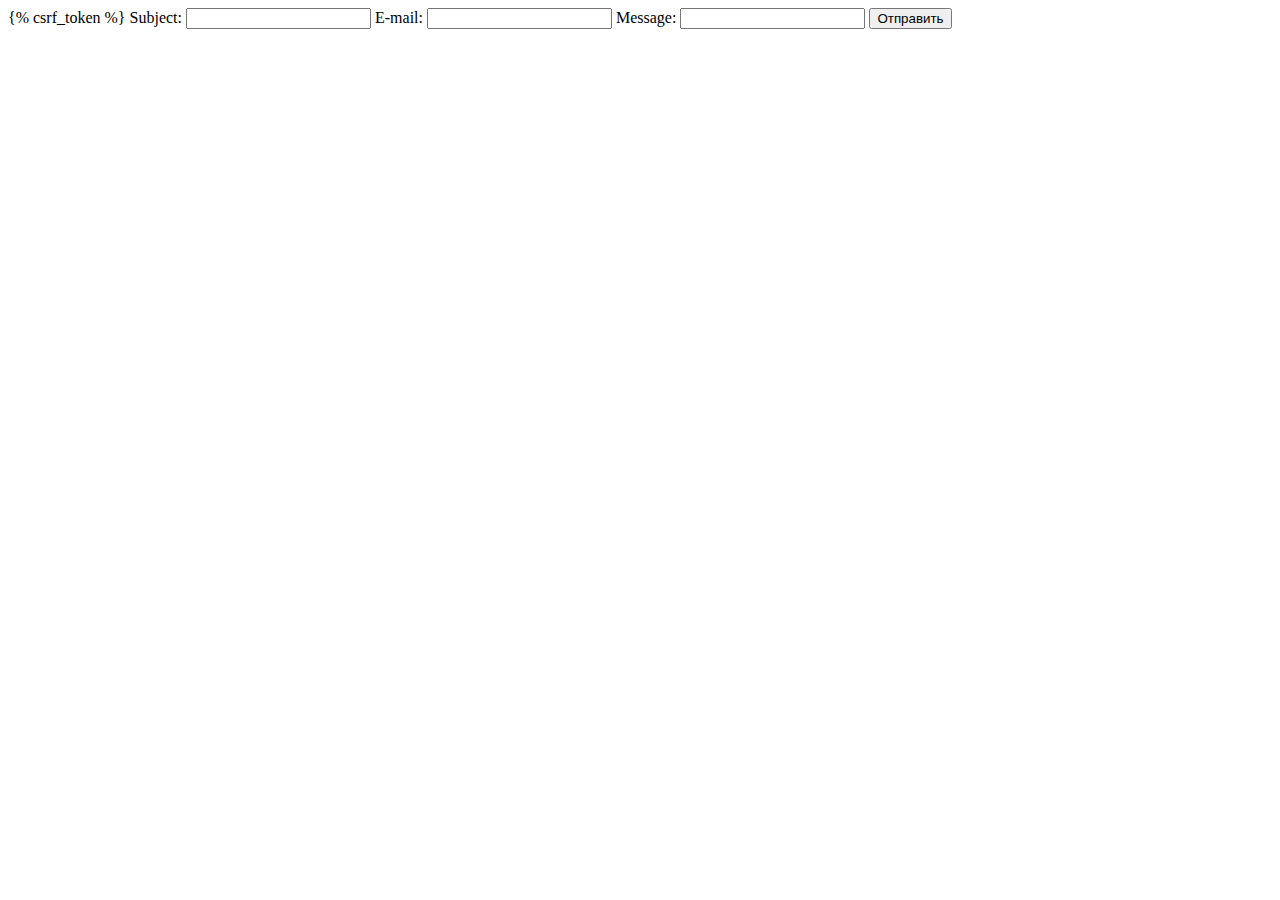
<file: contact_us/templates/contact_us/index.html>
﻿<html> 
<head> 
<title>Форма обратной связи</title> 
</head> 
<body> 
<form action="/contact/" method="post">
    {% csrf_token %}

	  <label for="id_subject">Subject:</label>
      <input type="text" name="subject"value="">


	  <label for="id_sender">E-mail:</label>
      <input type="text" name="email"value="">

	  <label for="id_message">Message:</label>
      <input type="text" name="message"value="">

	  <input type="submit" value="Отправить"/>
</form>
</body> 
</html>
</file>
